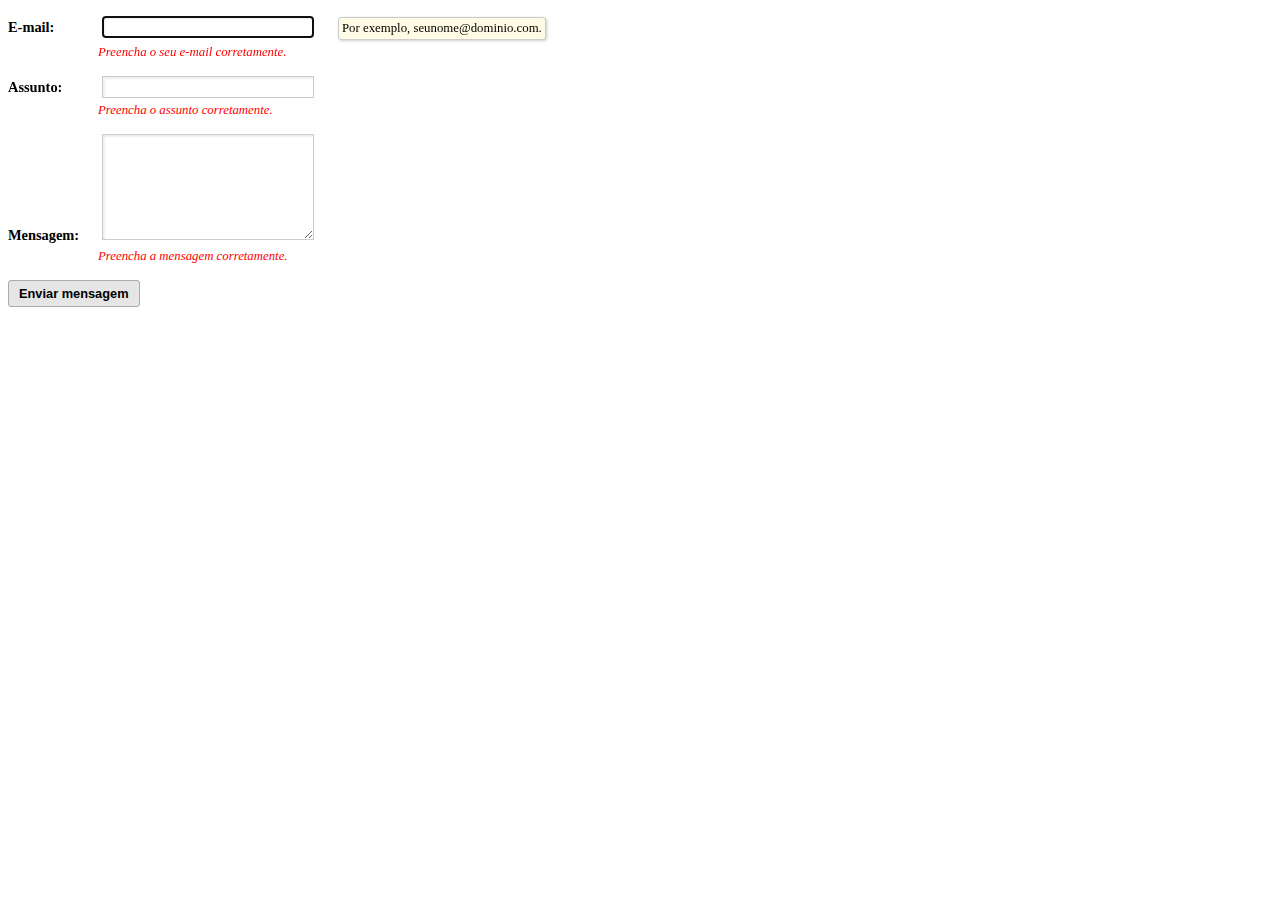
<file: index.html>
<!DOCTYPE html>
<html lang="pt-br">

<head>
    <meta charset="UTF-8">
    <meta name="viewport" content="width=device-width, initial-scale=1.0">
    <meta http-equiv="X-UA-Compatible" content="ie=edge">
    <title>Meu Site</title>
    <link rel="stylesheet" href="assets/css.css">
</head>

<body>
    <form method='post' action=''>
        <p>
            <label for='email'> E-mail:</label>
            <input type='email' id='email' name='email' autofocus>
            <span class='hint'> Por exemplo, seunome@dominio.com.</span>
            <span class='error'> Preencha o seu e-mail corretamente.</span>
        </p>
        <p>
            <label for='subject'>Assunto:</label>
            <input type='text' id='subject'>
            <span class='hint'>Nos diga qual é o seu problema ou ideia.</span>
            <span class='error'> Preencha o assunto corretamente.</span>
        </p>
        <p>
            <label for='content'>Mensagem:</label>
            <textarea id='content'></textarea>
            <span class='hint'>Escreva a sua mensagem, em até 500 caracteres.</span>
            <span class='error'> Preencha a mensagem corretamente.</span>
        </p>

        <button class="button1">Enviar mensagem</button>
    </form>
    <script src="assets/css.css"></script>

    <script src="assets/js.js"></script>
</body>

</html>
</file>
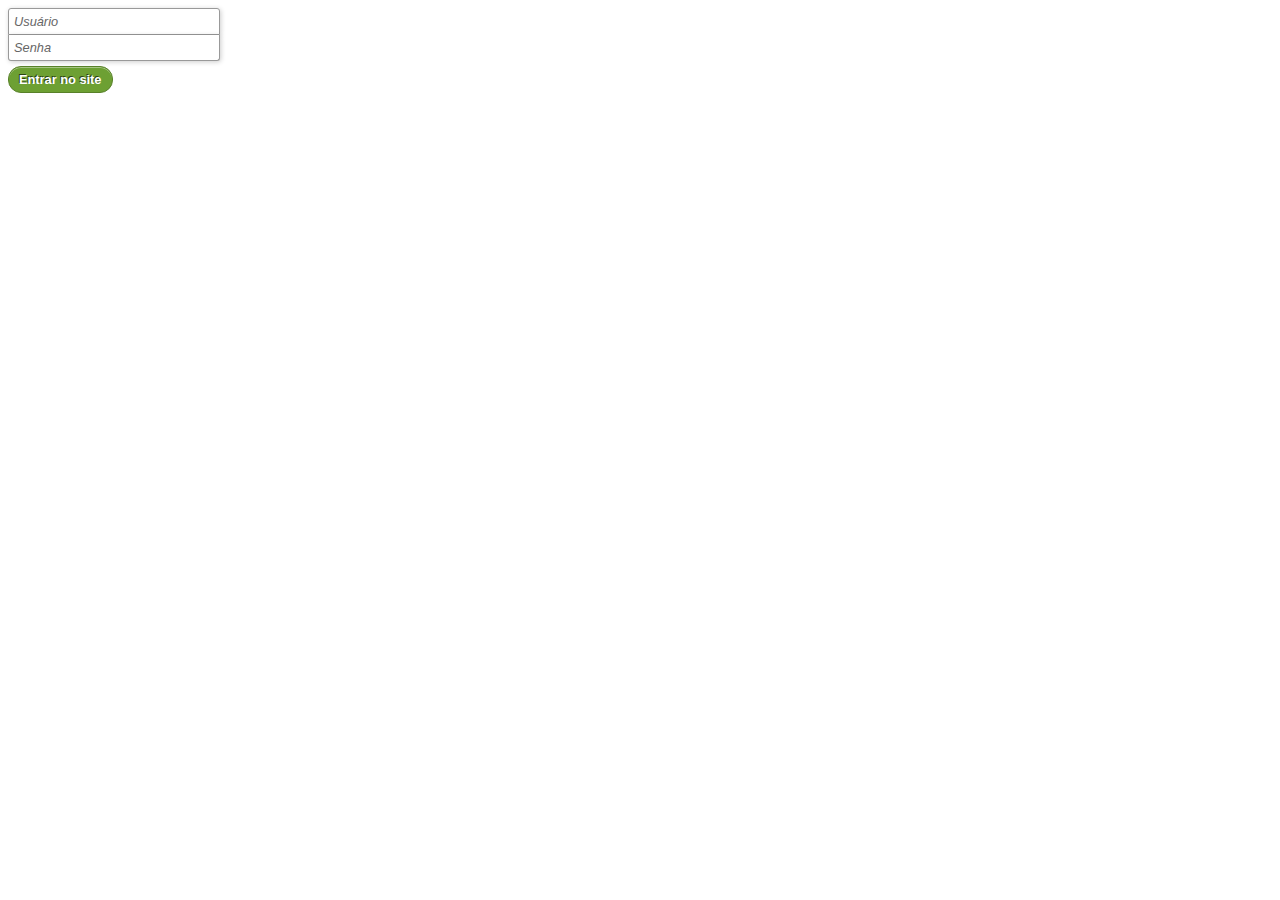
<file: cadastro.html>
<!DOCTYPE html>
<html lang="pt-br">
<head>
    <meta charset="UTF-8">
    <meta name="viewport" content="width=device-width, initial-scale=1.0">
    <meta http-equiv="X-UA-Compatible" content="ie=edge">
    <title>Cadastro</title>
    <link rel="stylesheet" href="assets/css.css">

</head>
<body>
    <label class="label2" for='username'>Usuário</label>
    <input class="input2" type='text' id='username' placeholder='Usuário'>
    <label class="label2" for='password'>Senha</label>
    <input class="input2" type='password' id='password' placeholder='Senha'>
    <button class="button2">Entrar no site</button> 
</body>
</html>
</file>
<file: assets/css.css>
label{
    display: inline-block;
    font-size: 0.9em;
    font-weight: bold ;
    width: 90px;
}

input, textarea{
    display: inline-block;
    width: 200px;
    border: 1px solid#CCC;
    box-shadow: inset 2px 2px 2px #EEE;
    font-size: 0.9em;
    padding: 2px 5px;
}

textarea{
    height: 100px;
}

.hint{
    background-color: #FFFBE4;
    border-radius: 3px;
    border: 1px solid#CCC;
    box-shadow: 1px 1px 3px rgba(0,0,0,0.2);
    display: none;
    font-size: 0.8em;
    margin-left: 20px;
    padding: 3px;
}

input:focus + .hint, textarea:focus + .hint{
    display: inline-block;
}

.error{
    color: red;
    display: block;
    font-size: 0.8em;
    font-style: italic;
    margin: 5px 0 0 90px;
}

.label2{
    display: none;
}
.input2{
    display: block;
    border-radius: 3px 3px 0 0;
    border: 1px solid#999;
    box-shadow: 1px 1px 5px rgba(0,0,0,0.2);
    font-size: 0.8em;
    padding: 5px;
    font-weight: bold;
}
.button2{
    margin-top: 5px;
    background-color: #6DA033;
    background-image: linear-gradient(bottom, #6DA033 47%, #87C442 55%);
    border-radius: 13px;
    border: 1px solid#588129;
    box-shadow: inset 0 1px 0 rgba(255, 255, 255, 0.4);
    color: white;
    font-size: 0.8em;
    font-weight: bold;
    padding: 5px 10px;
    text-shadow: -1px -1px 0 rgba(0, 0, 0, 0.6);
}
.button2:hover{
    background-color: #618F2D;
    background-image: linear-gradient(bottom, #618F2D 47%, #79B238 55%);
    border-color: #4E7324;
}

.button2:active{
    background-color: #618F2D;
    background-image: none;
    border-color: #405E1E;
    box-shadow: inset 0 2px 1px rgba(0,0,0, 0.15);
}

input[type='password']{
    border-radius: 0 0 3px 3px;
    border-top: none  ;
}

::-webkit-input-placeholder{
    color: #666;
    font-style: italic;
    font-weight: normal;
}
::-moz-placeholder{
    color: #666;
    font-style: italic;
    font-weight: normal;
}
-ms-input-placeholder{
    color: #666;
    font-style: italic;
    font-weight: normal;
}

.no-placeholder input{
    border-radius: 3px;
    border-top: 1pxsolid#999;
}

.no-placeholder label{
    display: block;
}

.button1{
    background-color: #E5E5E5;
    background-image: linear-gradient(top, #FFF, #E5E5E5);
    border: 1px solid#AAA;
    border-radius: 3px;
    color: #000;
    font-size: 0.8em;
    font-weight: bold;
    padding: 5px 10px;
}

.button1:hover{
    background-color: #285582;
    background-image: linear-gradient(top, #3775B3, #285582);
    border-color: #204569;
    box-shadow: inset 0 1px 0 rgba(255, 255, 255, 0.3), 0 0 3px #3775B3;
    color: #FFF;
    text-shadow: -1px -1px 0 rgba(0, 0, 0, 0.6);
}

.button1:active{
    background-color: #204569;
    background-image: none;
    border-color: #1A3754;
    box-shadow: inset 0 2px 1px rgba(0,0,0, 0.15);
}
</file>
